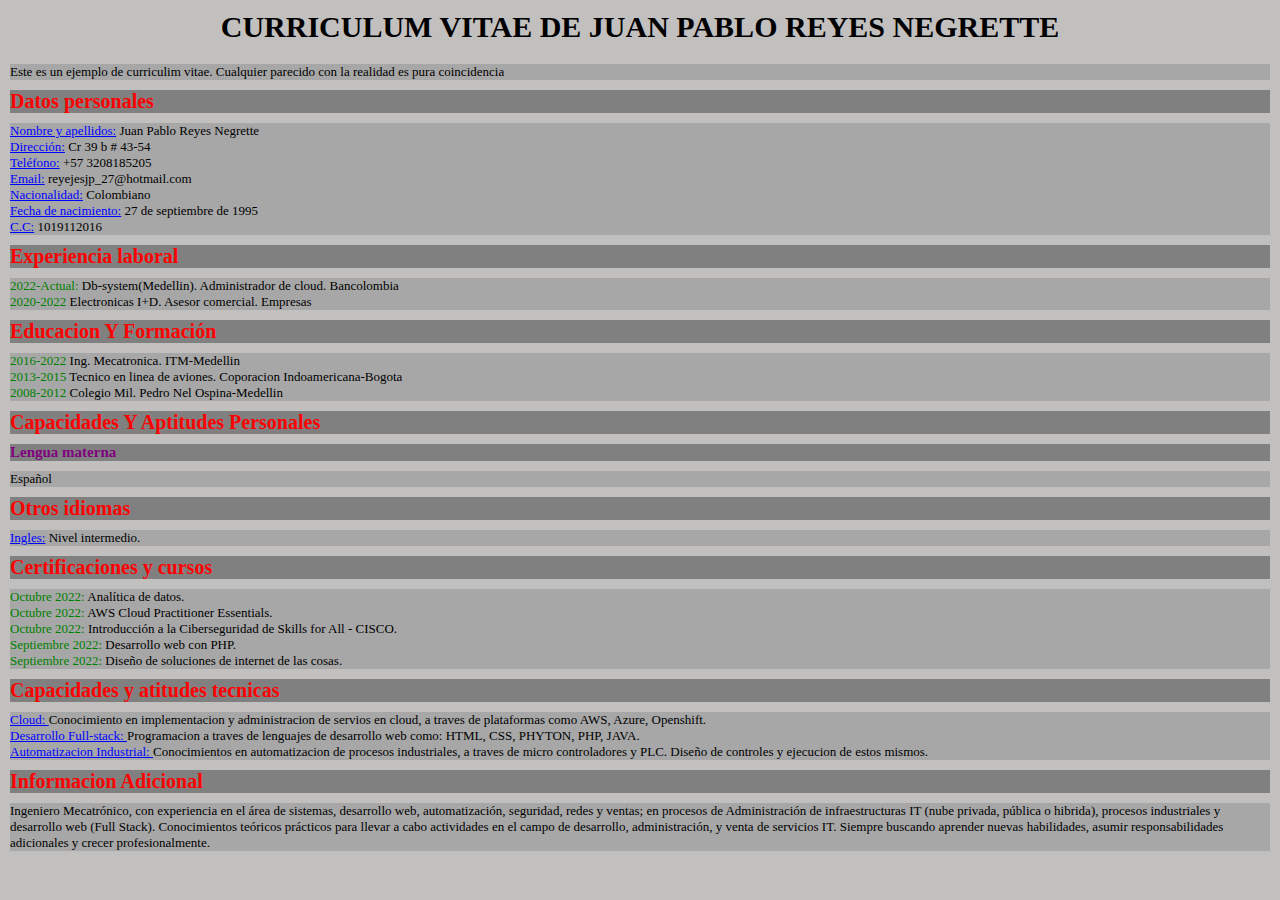
<file: pagina1/index.html>
<!DOCTYPE html>
<html lang="es">
<head>
    <meta charset="UTF-8">
    <meta http-equiv="X-UA-Compatible" content="IE=edge">
    <meta name="viewport" content="width=device-width, initial-scale=1.0">
    <title>Pagina1</title>
    <link rel="stylesheet" href="style.css">
</head>
<body>
    <header>
        <h1>CURRICULUM VITAE DE JUAN PABLO REYES NEGRETTE</h1>
        <p>Este es un ejemplo de curriculim vitae. Cualquier parecido con la realidad es pura coincidencia</p>  
    </header>
    <main>
        <div class="categorias uno">
            <h2>Datos personales</h2>
            <ul>
                <li><p><span>Nombre y apellidos:</span> Juan Pablo Reyes Negrette</p></li>
                <li><p><span>Dirección:</span> Cr 39 b # 43-54</p></li>
                <li><p><span>Teléfono:</span> +57 3208185205</p></li>
                <li><p><span>Email:</span> reyejesjp_27@hotmail.com</p></li>
                <li><p><span>Nacionalidad:</span> Colombiano</p></li>
                <li><p><span>Fecha de nacimiento:</span> 27 de septiembre de 1995</p></li>
                <li><p><span>C.C:</span> 1019112016</p></li>
            </ul>
        </div>
        <div class="categorias dos">
            <h2>Experiencia laboral</h2>
            <ul>
                <li><p><span>2022-Actual:</span> Db-system(Medellin). Administrador de cloud. Bancolombia</p></li>
                <li><p><span>2020-2022</span> Electronicas I+D. Asesor comercial. Empresas</p></li>
            </ul>
        </div>
        <div class="categorias tres">
            <h2>Educacion Y Formación</h2>
            <ul>
                <li><p><span>2016-2022</span> Ing. Mecatronica. ITM-Medellin</p></li>
                <li><p><span>2013-2015</span> Tecnico en linea de aviones. Coporacion Indoamericana-Bogota</p></li>
                <li><p><span>2008-2012</span> Colegio Mil. Pedro Nel Ospina-Medellin</p></li>
            </ul>
        </div>
        <div class="categorias cuatro">
            <h2>Capacidades Y Aptitudes Personales</h2>
            <h3>Lengua materna</h3>
            <ul>
                <li><p>Español</p></li>
            </ul>
            <h2>Otros idiomas</h2>
            <ul>
                <li><p><span>Ingles:</span> Nivel intermedio.</p></li>
            </ul>
            <h2>Certificaciones y cursos</h2>
            <ul class="cursos">
                <li><p><span>Octubre 2022: </span> Analítica de datos.</p></li>
                <li><p><span>Octubre 2022: </span> AWS Cloud Practitioner Essentials.</p></li>
                <li><p><span>Octubre 2022: </span> Introducción a la Ciberseguridad de Skills for All - CISCO.</p></li>
                <li><p><span>Septiembre 2022: </span> Desarrollo web con PHP.</p></li>
                <li><p><span>Septiembre 2022: </span> Diseño de soluciones de internet de las cosas.</p></li>
            </ul>
            <h2>Capacidades y atitudes tecnicas</h2>
            <ul>
                <li><p><span>Cloud: </span> Conocimiento en implementacion y administracion de servios en cloud, a traves de plataformas como AWS, Azure, Openshift.</p></li>
                <li><p><span>Desarrollo Full-stack: </span> Programacion a traves de lenguajes de desarrollo web como: HTML, CSS, PHYTON, PHP, JAVA.</p></li>
                <li><p><span>Automatizacion Industrial: </span> Conocimientos en automatizacion de procesos industriales, a traves de micro controladores y PLC. Diseño de controles y ejecucion de estos mismos.</p></li>
            </ul>
        </div>
        <div class="categorias cinco">
            <h2>Informacion Adicional</h2>
            <p>Ingeniero Mecatrónico, con experiencia en el área de sistemas, desarrollo web, automatización, seguridad, redes y ventas; en procesos de Administración de infraestructuras IT (nube privada, pública o hibrida), procesos industriales y desarrollo web (Full Stack). Conocimientos teóricos prácticos para llevar a cabo actividades en el campo de desarrollo, administración, y venta de servicios IT. Siempre buscando aprender nuevas habilidades, asumir responsabilidades adicionales y crecer profesionalmente.</p>
        </div>

    </main>
</body>
</html>
</file>
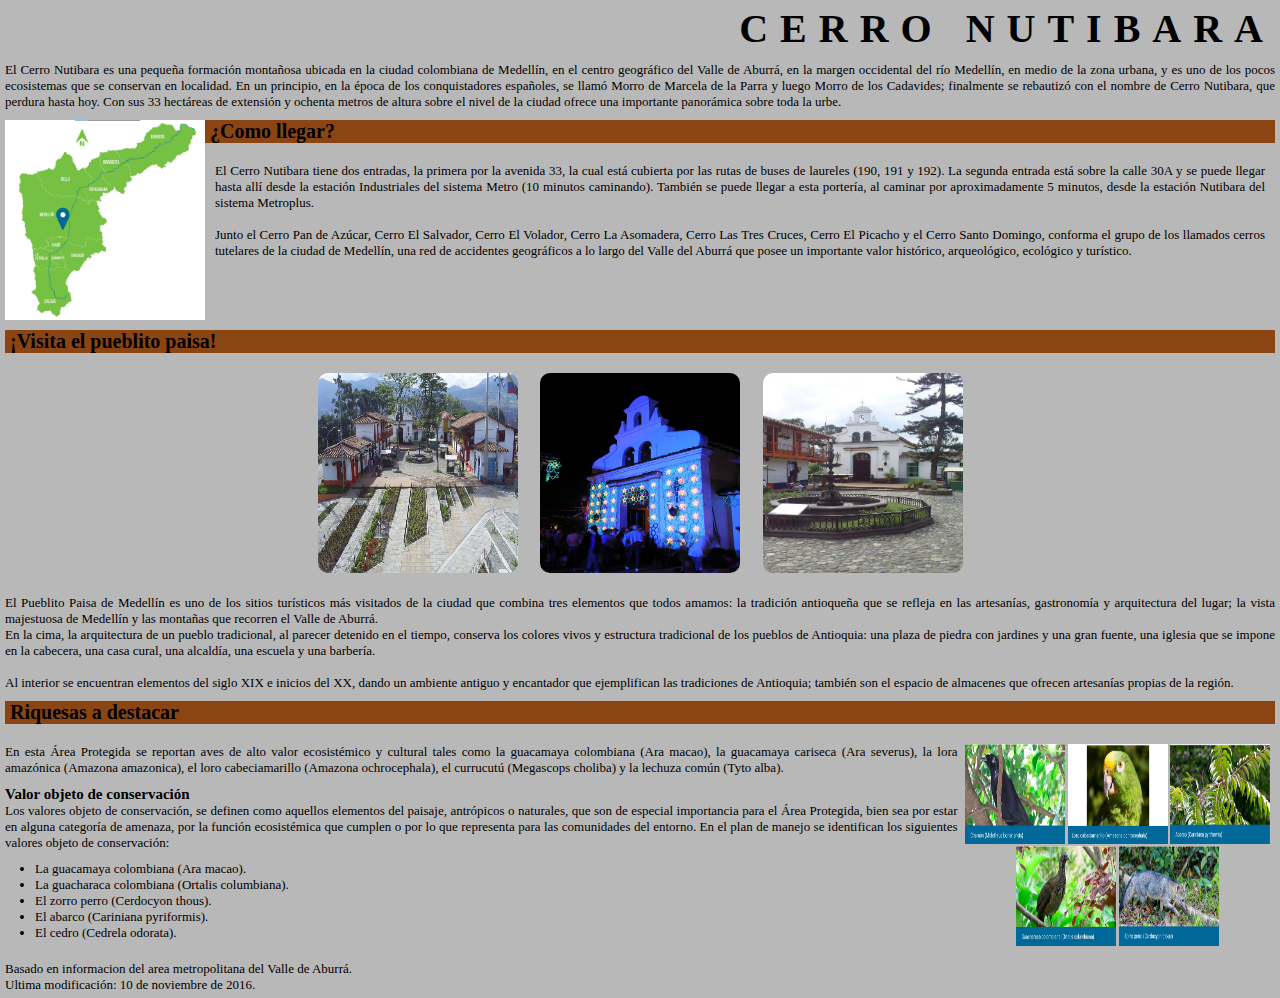
<file: pagina2/index.html>
<!DOCTYPE html>
<html lang="es">
<head>
    <meta charset="UTF-8">
    <meta http-equiv="X-UA-Compatible" content="IE=edge">
    <meta name="viewport" content="width=device-width, initial-scale=1.0">
    <title>Pagina2</title>
    <link rel="stylesheet" href="style.css">
</head>
<body>
    <header>
        <h1>CERRO NUTIBARA</h1>
        <P>El Cerro Nutibara es una pequeña formación montañosa ubicada en la ciudad colombiana de Medellín, en el centro geográfico del Valle de Aburrá, en la margen occidental del río Medellín, en medio de la zona urbana, y es uno de los pocos ecosistemas que se conservan en localidad.
        En un principio, en la época de los conquistadores españoles, se llamó Morro de Marcela de la Parra y luego Morro de los Cadavides; finalmente se rebautizó con el nombre de Cerro Nutibara, que perdura hasta hoy.
        Con sus 33 hectáreas de extensión y ochenta metros de altura sobre el nivel de la ciudad ofrece una importante panorámica sobre toda la urbe.</P>
    </header>
    <main>
        <div class="clases uno">
            <img src="../imagenes/mapaNutibara.png" alt="Imagen de Ubicacion" class="ubicacion">
            <div class="contenedor">
                <h2>¿Como llegar?</h2>
                <p>El Cerro Nutibara tiene dos entradas, la primera por la avenida 33, la cual está cubierta por las rutas de buses de laureles (190, 191 y 192). La segunda entrada está sobre la calle 30A y se puede llegar hasta allí desde la estación Industriales del sistema Metro (10 minutos caminando). También se puede llegar a esta portería, al caminar por aproximadamente 5 minutos, desde la estación Nutibara del sistema Metroplus.<br><br>
                Junto el Cerro Pan de Azúcar, Cerro El Salvador, Cerro El Volador, Cerro La Asomadera, Cerro Las Tres Cruces, Cerro El Picacho y el Cerro Santo Domingo, conforma el grupo de los llamados cerros tutelares de la ciudad de Medellín, una red de accidentes geográficos a lo largo del Valle del Aburrá que posee un importante valor histórico, arqueológico, ecológico y turístico.
                </p>
            </div>
        </div>
        <div class="clases dos">
            <h2>¡Visita el pueblito paisa!</h2>
            <div class="imagenesPueblito">
                <img src="../imagenes/pueblitoPaisa1.jpeg" alt="Imagen del pueblito paisa" class="pueblitoPaisa">
                <img src="../imagenes/pueblitoPaisa2.jpeg" alt="Imagen del pueblito paisa" class="pueblitoPaisa">
                <img src="../imagenes/pueblitoPaisa3.jpeg" alt="Imagen del pueblito paisa" class="pueblitoPaisa">
            </div>
            <div class="contenedorPueblito">
                <p>El Pueblito Paisa de Medellín es uno de los sitios turísticos más visitados de la ciudad que combina tres elementos que todos amamos: la tradición antioqueña que se refleja en las artesanías, gastronomía y arquitectura del lugar; la vista majestuosa de Medellín y las montañas que recorren el Valle de Aburrá.<br>
                En la cima, la arquitectura de un pueblo tradicional, al parecer detenido en el tiempo, conserva los colores vivos y estructura tradicional de los pueblos de Antioquia: una plaza de piedra con jardines y una gran fuente, una iglesia que se impone en la cabecera, una casa cural, una alcaldía, una escuela y una barbería.<br><br>
                Al interior se encuentran elementos del siglo XIX e inicios del XX, dando un ambiente antiguo y encantador que ejemplifican las tradiciones de Antioquia; también son el espacio de almacenes que ofrecen artesanías propias de la región.
                </p>
            </div>
        </div>
        <div class="clases tres">
            <h2>Riquesas a destacar</h2>
            <div class="contenedorRiquesas">
                <p>En esta Área Protegida se reportan aves de alto valor ecosistémico y cultural tales como la guacamaya colombiana (Ara macao), la guacamaya cariseca (Ara severus), la lora amazónica (Amazona amazonica), el loro cabeciamarillo (Amazona ochrocephala), el currucutú (Megascops choliba) y la lechuza común (Tyto alba).
                </p>
                <h3>Valor objeto de conservación</h3>
                <p>
                Los valores objeto de conservación, se definen como aquellos elementos del paisaje, antrópicos o naturales, que son de especial importancia para el Área Protegida, bien sea por estar en alguna categoría de amenaza, por la función ecosistémica que cumplen o por lo que representa para las comunidades del entorno.
                En el plan de manejo se identifican los siguientes valores objeto de conservación:          
                </p>
                <p></p>
                <ul class="animales">
                    <li>La guacamaya colombiana (Ara macao).</li>
                    <li>La guacharaca colombiana (Ortalis columbiana).</li>
                    <li>El zorro perro (Cerdocyon thous).</li>
                    <li>El abarco (Cariniana pyriformis).</li>
                    <li>El cedro (Cedrela odorata).</li>
                </ul>
                <ul class="referencias">
                    <li>Basado en informacion del area metropolitana del Valle de Aburrá.</li>
                    <li>Ultima modificación: 10 de noviembre de 2016.</li>
                    
                </ul>
            </div>
            <div class="imagenesFauna">
                <img src="../imagenes/fauna1.png" alt="Imagen del pueblito paisa" class="fauna">
                <img src="../imagenes/fauna2.png" alt="Imagen del pueblito paisa" class="fauna">
                <img src="../imagenes/fauna3.png"
                 alt="Imagen del pueblito paisa" class="fauna">
                <img src="../imagenes/fauna4.png" alt="Imagen del pueblito paisa" class="fauna">
                <img src="../imagenes/fauna5.png" alt="Imagen del pueblito paisa" class="fauna">
            </div>
        </div>
    </main>
</body>
</html>
</file>
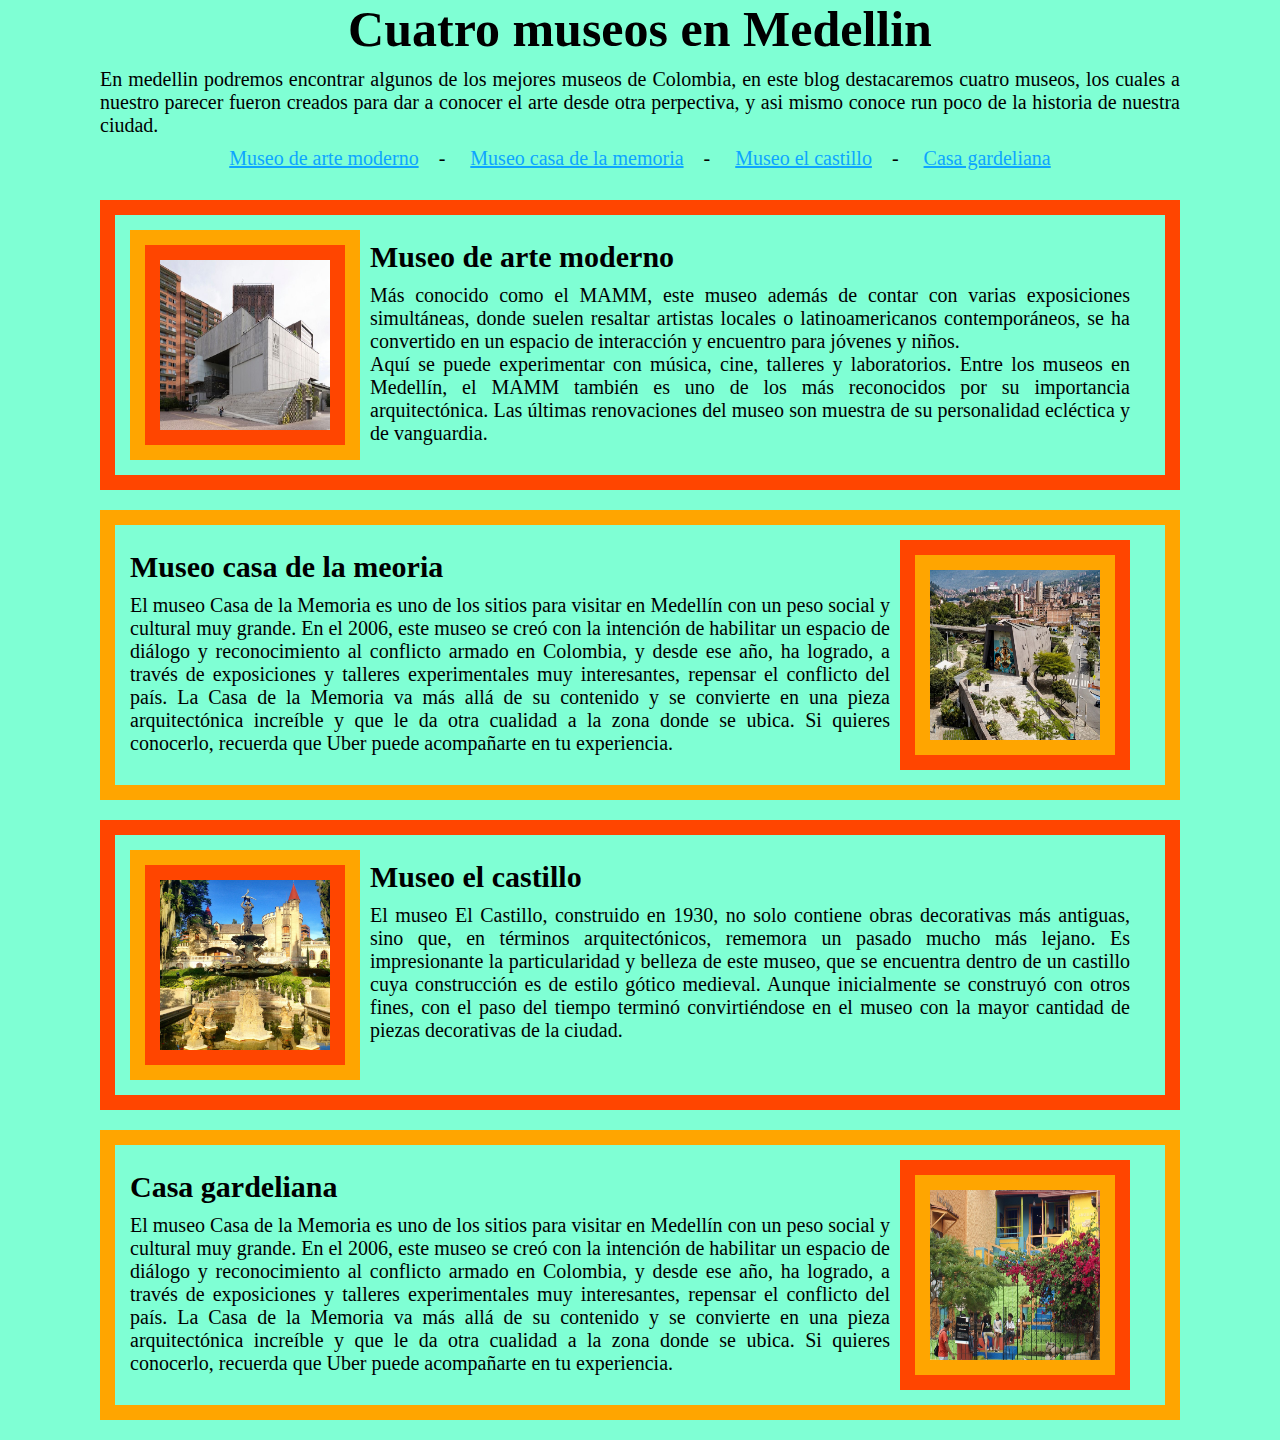
<file: pagina3/index.html>
<!DOCTYPE html>
<html lang="en">
<head>
    <meta charset="UTF-8">
    <meta http-equiv="X-UA-Compatible" content="IE=edge">
    <meta name="viewport" content="width=device-width, initial-scale=1.0">
    <title>Pagina3</title>
    <link rel="stylesheet" href="style.css">
</head>
<body>
    <header>
        <div class="titulo">
            <h1>Cuatro museos en Medellin</h1>
        </div>
        <div class="introduccion">
            <p>En medellin podremos encontrar algunos de los mejores museos de Colombia, en este blog destacaremos cuatro museos, los cuales a nuestro parecer fueron creados para dar a conocer el arte desde otra perpectiva, y asi mismo conoce run poco de la historia de nuestra ciudad.</p>
        </div>
        <ul>
            <a href="https://www.elmamm.org/"><li>Museo de arte moderno</li></a>-
            <a href="https://www.museocasadelamemoria.gov.co/"><li>Museo casa de la memoria</li></a>-
            <a href="https://www.museoelcastillo.org/"><li>Museo el castillo</li></a>-
            <a href="https://museopedronelgomez.org/casa-gardeliana/"><li>Casa gardeliana</li></a>
        </ul>
    </header>
    <main>
        <div class="divisiones uno">
            <div class="imagen">
                <img src="../imagenes/museo1.jpg" alt="museoModerno">
            </div>
            <div class="texto">
                <h2>Museo de arte moderno</h2>
                <p>Más conocido como el MAMM, este museo además de contar con varias exposiciones simultáneas, donde suelen resaltar artistas locales o latinoamericanos contemporáneos, se ha convertido en un espacio de interacción y encuentro para jóvenes y niños.<br>
                Aquí se puede experimentar con música, cine, talleres y laboratorios. Entre los museos en Medellín, el MAMM también es uno de los más reconocidos por su importancia arquitectónica. Las últimas renovaciones del museo son muestra de su personalidad ecléctica y de vanguardia.</p>
            </div>
        </div>
        <div class="divisiones dos">
            <div class="textodos">
                <h2>Museo casa de la meoria</h2>
                <p>El museo Casa de la Memoria es uno de los sitios para visitar en Medellín con un peso social y cultural muy grande. En el 2006, este museo se creó con la intención de habilitar un espacio de diálogo y reconocimiento al conflicto armado en Colombia, y desde ese año, ha logrado, a través de exposiciones y talleres experimentales muy interesantes, repensar el conflicto del país. La Casa de la Memoria va más allá de su contenido y se convierte en una pieza arquitectónica increíble y que le da otra cualidad a la zona donde se ubica. Si quieres conocerlo, recuerda que Uber puede acompañarte en tu experiencia.</p>
            </div>
            <div class="imagendos">
                <img src="../imagenes/museo2.jpg" alt="museoModerno">
            </div>
        </div>
        <div class="divisiones tres">
            <div class="imagen">
                <img src="../imagenes/museo3.jpg" alt="museoModerno">
            </div>
            <div class="texto">
                <h2>Museo el castillo</h2>
                <p>El museo El Castillo, construido en 1930, no solo contiene obras decorativas más antiguas, sino que, en términos arquitectónicos, rememora un pasado mucho más lejano. Es impresionante la particularidad y belleza de este museo, que se encuentra dentro de un castillo cuya construcción es de estilo gótico medieval. Aunque inicialmente se construyó con otros fines, con el paso del tiempo terminó convirtiéndose en el museo con la mayor cantidad de piezas decorativas de la ciudad.</p>
            </div>
        </div>
        <div class="divisiones cuatro">
            <div class="textodos">
                <h2>Casa gardeliana</h2>
                <p>El museo Casa de la Memoria es uno de los sitios para visitar en Medellín con un peso social y cultural muy grande. En el 2006, este museo se creó con la intención de habilitar un espacio de diálogo y reconocimiento al conflicto armado en Colombia, y desde ese año, ha logrado, a través de exposiciones y talleres experimentales muy interesantes, repensar el conflicto del país. La Casa de la Memoria va más allá de su contenido y se convierte en una pieza arquitectónica increíble y que le da otra cualidad a la zona donde se ubica. Si quieres conocerlo, recuerda que Uber puede acompañarte en tu experiencia.</p>
            </div>
            <div class="imagendos">
                <img src="../imagenes/museo4.jpg" alt="museoModerno">
            </div>
        </div>
    </main>
</body>
</html>
</file>
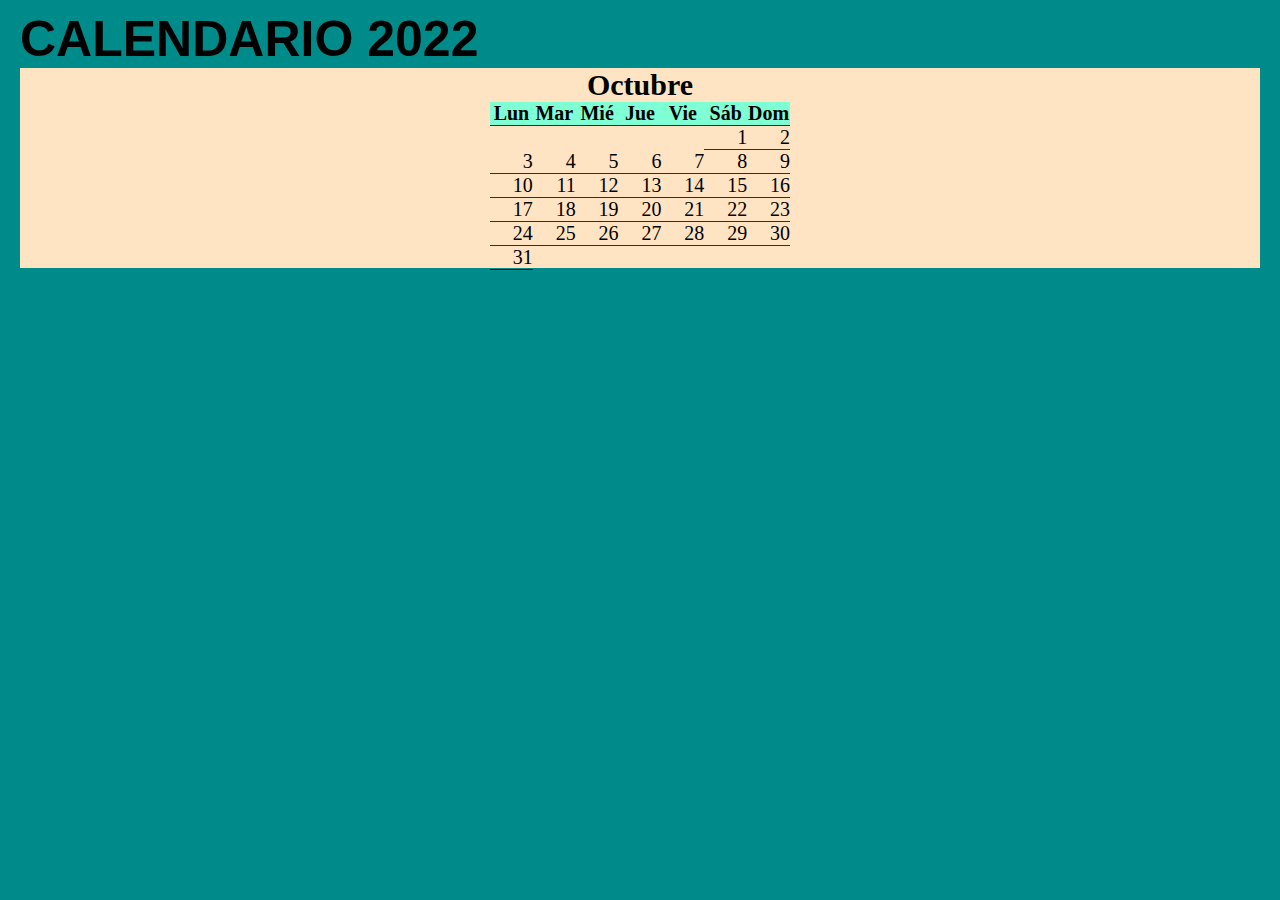
<file: pagina4/index.html>
<!DOCTYPE html>
<html lang="es">
<head>
    <meta charset="UTF-8">
    <meta http-equiv="X-UA-Compatible" content="IE=edge">
    <meta name="viewport" content="width=device-width, initial-scale=1.0">
    <title>Pagina4</title>
    <link rel="stylesheet" href="style.css">
</head>
<body>
    <header>
        <h1>CALENDARIO 2022</h1>
    </header>
    <main>
        <div class="octubre">
            <div>
                <h2>Octubre</h2>
                <ol>
                    <li class="day-name">Lun</li>
                    <li class="day-name">Mar</li>
                    <li class="day-name">Mié</li>
                    <li class="day-name">Jue</li>
                    <li class="day-name">Vie</li>
                    <li class="day-name">Sáb</li>
                    <li class="day-name">Dom</li>
                    
                    <li class="first-day">1</li>
                    <li>2</li>
                    <li>3</li>
                    <li>4</li>
                    <li>5</li>
                    <li>6</li>
                    <li>7</li>
                    <li>8</li>
                    <li>9</li>
                    <li>10</li>
                    <li>11</li>
                    <li>12</li>
                    <li>13</li>
                    <li>14</li>
                    <li>15</li>
                    <li>16</li>
                    <li>17</li>
                    <li>18</li>
                    <li>19</li>
                    <li>20</li>
                    <li>21</li>
                    <li>22</li>
                    <li>23</li>
                    <li>24</li>
                    <li>25</li>
                    <li>26</li>
                    <li>27</li>
                    <li>28</li>
                    <li>29</li>
                    <li>30</li>
                    <li>31</li>
                </ol>
            </div>
        </div>
        <div class="noviembre">
            
        </div>
        <div class="diciembre">
            
        </div>
    </main>
</body>
</html>
</file>
<file: pagina1/style.css>
*{
    margin: 0;
    padding: 0;
    box-sizing: border-box;
}

html{
    font-size: 62.5%;
    background-color: rgb(194, 191, 191);
    display: block;
}

h1{
    text-align: center;
    padding: 1rem;
    font-size: 3rem;
}

header p{
    margin: 1rem;
    background-color: rgb(167, 167, 167);
    font-size: 1.3rem;
}

main{
    margin: 1rem;
}

.categorias h2{
    color: red;
    background-color: gray;
    margin-bottom: 1rem;
    font-size: 2rem;
}

li{
    list-style:none;
    font-size: 1.3rem;
}

ul{
    background-color: rgb(167, 167, 167);
    margin-bottom: 1rem;
}

.uno span,.cuatro span{
    color: blue;
    text-decoration: underline;
}

.dos span,.tres span,.cursos span{
    color:green;
    text-decoration: none;
}

.categorias h3{
    color: purple;
    background-color: gray;
    margin-bottom: 1rem;
    font-size: 1.5rem;
}

.cinco p{
    font-size: 1.3rem;
    background-color: rgb(167, 167, 167);
    margin-bottom: 1rem;
}

/* tamaño: 15+26+13  =54 */
</file>
<file: pagina2/style.css>
*{
    margin: 0;
    padding: 0;
    box-sizing: border-box;
}
    
html{
    font-size: 62.5%;
    padding: 0.5rem;
    text-align: justify;
    background-color: rgb(185, 184, 184);
}

header{
    display: block;
    margin-bottom: 1rem;
}

header h1{
    font-size: 4rem;
    display: block;
    text-align: right;
    letter-spacing: 1.2rem;
    margin-bottom: 1rem;
}

p,ul{
    font-size: 1.3rem;
}

.clases{
    margin-bottom: 1rem;
}

.uno{
    height: 20rem;
}

.ubicacion{
    height: 20rem;
    width: 20rem;
    display: inline-block;
}

.contenedor{
    display: inline-block;
    position: absolute;

}

h2{
    font-size: 2rem;
    background-color: saddlebrown;
    margin-bottom: 2rem;
    padding-left: .5rem;
}

.contenedor p{
    font-size: 1.3rem;
    padding-left: 1rem;
    padding-right: 1rem;
}

.uno h2, .uno p{
    display: block;
    margin-right: 0.5rem;
}

.pueblitoPaisa{
    height: 20rem;
    width: 20rem;
}

.imagenesPueblito{
    display:block;
    text-align: center;
    letter-spacing: 2rem;
}

.imagenesPueblito img{
    border-radius: 1rem;
}

.contenedorPueblito{
    margin-top: 2rem;
}

h3{
    font-size: 1.5rem
}

.contenedorRiquesas{
    width: 75%;
    display: inline-block;
}

.contenedorRiquesas p{
    margin-bottom: 1rem;
}

.animales{
    margin-left: 3rem;
}

.referencias{
    margin-top: 2rem;
    list-style: none;
}

.imagenesFauna{
    display: inline-block;
    position: absolute;
    width: 25%;
    text-align: center;
}

.fauna{
    height: 10rem;
    width: 10rem;
}

.tres{
    margin-bottom: 0;
}
</file>
<file: pagina3/style.css>
*{
    margin: 0;
    padding: 0;
    box-sizing: border-box;
}

html{
    font-size: 62.5%;
    background-color: aquamarine;
    padding-left: 10rem;
    padding-right: 10rem;
}

p,ul{
    font-size: 2rem;
    font-family: 'Times New Roman', Times, serif;
    display: block;
    text-align: justify;
    margin-top: 1rem;
}

h1{
    font-family: 'Times New Roman', Times, serif;
    font-size: 5rem;
    display: block;
    text-align: center;
}

ul{
    display: block;
    text-align: center;
        
}

li{
    display: inline-block;
    margin-left: 2rem;
    margin-right: 2rem;
    text-decoration: underline;
    color: #0DA5FF;
}

.uno{
    margin-top: 3rem;
}

.divisiones{
    margin-bottom: 2rem;
    border: 1.5rem solid orangered ;
    padding: 1.5rem;
}

.dos,.cuatro{
    border: 1.5rem solid orange;
    padding-bottom: 3rem;
}

.imagen{
    height: 23rem;
    width: 23rem;
    background-color: orange;
    display: inline-block;
}

img{
    margin-top: 1.5rem;
    margin-left: 1.5rem;
    height: 20rem;
    width: 20rem;
    display: inline-block;
    align-items: center;
    border: 1.5rem solid orangered;
}

.texto{
    margin-top: 1rem;;
    display: inline-block;
    width: 76rem;
    position: absolute;
    margin-left: 1rem;
}

h2{
    font-size: 3rem;
}

.textodos{
    margin-top: 1rem;;
    display: inline-block;
    width: 76rem;
    margin-right: 1rem;
    
}

.imagendos{
    display: inline-block;
    position: absolute;
    height: 23rem;
    width: 23rem;
    background-color: orangered;
}

.imagendos img{
    border-color: orange;
}
</file>
<file: pagina4/style.css>
*{
    margin: 0;
    padding: 0;
    box-sizing: border-box;
}

html{
    font-size: 62.5%;
    background-color: darkcyan;
    display: block;
}

h1{
    font-size: 5rem;
    font-family:'Gill Sans', 'Gill Sans MT', Calibri, 'Trebuchet MS', sans-serif;
}

body{
    margin-left: 2rem;
    margin-right: 2rem;
    margin-top: 1rem;
    margin-bottom: 1rem;
}

.octubre{
    background-color: bisque;
    text-align: center;
    height: 20rem;
}

h2{
    font-size: 3rem;
}

.octubre div{
    width: 30rem;
    display: inline-block;
}

ol{
    display: grid;
    grid-template-columns: 1fr 1fr 1fr 1fr 1fr 1fr 1fr;
    list-style: none;
    padding: 0;
}

li{
    text-align: right;
    font-size: 2rem;
    border-bottom: 1px solid rgba(0, 0, 0, 0.8);
}

.first-day {
    grid-column-start: 6
}

.day-name{
    background-color: aquamarine;
    font-weight: bold;
    text-align: center;
    border-bottom: 1px solid rgba(0, 0, 0, 0.8);
}
</file>
